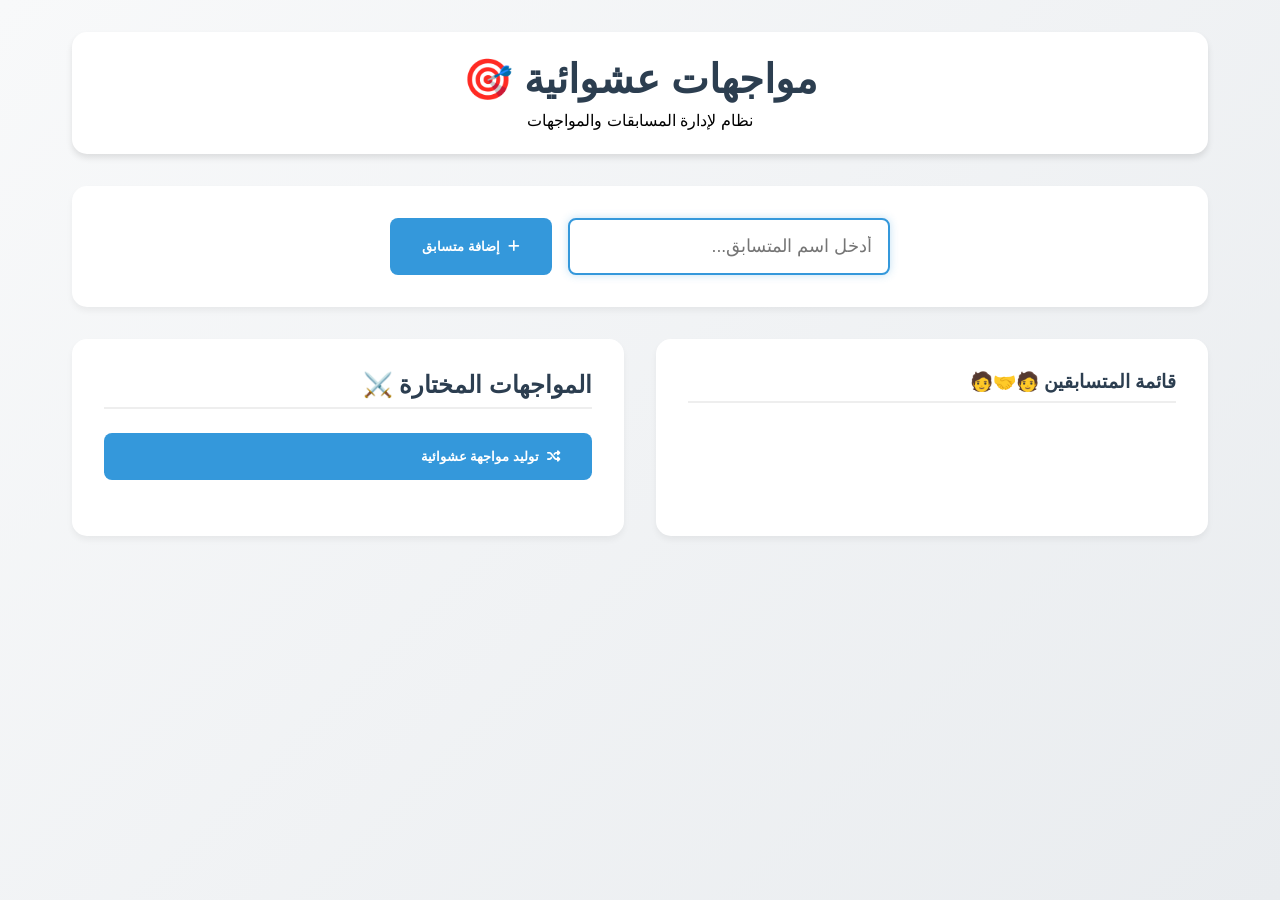
<file: index.html>
<!-- <!DOCTYPE html>
<html lang="ar">
<head>
    <meta charset="UTF-8">
    <meta name="viewport" content="width=device-width, initial-scale=1.0">
    <title>اختيار شخص ضد شخص</title>
    <link rel="stylesheet" href="test.css">
</head>

<body>
    <div class="container">
        <h1>اختيار شخص ضد شخص</h1>

        <div class="input-section">
            <h2>الأسماء:</h2>
            <ul id="namesList"></ul>
        </div>

        <div class="selected-contestants">
            <input type="text" id="newContestant" placeholder="اسم المتسابق">
            <button onclick="addContestant()">إضافة</button>

            <div class="selected-contestants-list">
                <button onclick="selectRandomPair()" id="randomButton">اختيار عشوائي</button>
                <h2>المتسابقون المختارون:</h2>
                <ul id="selectedContestantsList"></ul>
            </div>
        </div>
    </div>

    <script src="test.js"></script>
</body>
</html>
 -->

<!DOCTYPE html>
<html lang="ar" dir="rtl">
<head>
    <meta charset="UTF-8">
    <meta name="viewport" content="width=device-width, initial-scale=1.0">
    <title>مواجهات عشوائية - النسخة الاحترافية</title>
    <link rel="stylesheet" href="https://cdnjs.cloudflare.com/ajax/libs/font-awesome/6.4.0/css/all.min.css">
    <style>
        /* أنماط CSS مخصصة */
        :root {
            --primary-color: #2c3e50;
            --secondary-color: #3498db;
            --accent-color: #e74c3c;
            --light-bg: #f8f9fa;
        }

        * {
            box-sizing: border-box;
            margin: 0;
            padding: 0;
            font-family: 'Tajawal', sans-serif;
        }

        body {
            background: linear-gradient(135deg, #f8f9fa 0%, #e9ecef 100%);
            min-height: 100vh;
        }

        .container {
            max-width: 1200px;
            margin: 0 auto;
            padding: 2rem;
        }

        .header {
            text-align: center;
            margin-bottom: 2rem;
            padding: 1.5rem;
            background: white;
            border-radius: 15px;
            box-shadow: 0 4px 6px rgba(0, 0, 0, 0.1);
        }

        .header h1 {
            color: var(--primary-color);
            font-size: 2.5rem;
            margin-bottom: 0.5rem;
        }

        .input-section {
            background: white;
            padding: 2rem;
            border-radius: 15px;
            box-shadow: 0 4px 6px rgba(0, 0, 0, 0.05);
            margin-bottom: 2rem;
        }

        .input-group {
            display: flex;
            gap: 1rem;
            max-width: 500px;
            margin: 0 auto;
        }

        #newContestant {
            flex: 1;
            padding: 1rem;
            border: 2px solid #ddd;
            border-radius: 8px;
            font-size: 1.1rem;
            transition: all 0.3s ease;
        }

        #newContestant:focus {
            border-color: var(--secondary-color);
            outline: none;
            box-shadow: 0 0 8px rgba(52, 152, 219, 0.3);
        }

        .btn {
            padding: 1rem 2rem;
            border: none;
            border-radius: 8px;
            cursor: pointer;
            font-weight: bold;
            transition: all 0.3s ease;
            display: flex;
            align-items: center;
            gap: 0.5rem;
        }

        .btn-primary {
            background: var(--secondary-color);
            color: white;
        }

        .btn-primary:hover {
            background: #2980b9;
            transform: translateY(-2px);
        }

        .lists-container {
            display: grid;
            grid-template-columns: 1fr 1fr;
            gap: 2rem;
            margin-top: 2rem;
        }

        .card {
            background: white;
            padding: 2rem;
            border-radius: 15px;
            box-shadow: 0 4px 6px rgba(0, 0, 0, 0.05);
        }

        .card h2 {
            color: var(--primary-color);
            margin-bottom: 1.5rem;
            padding-bottom: 0.5rem;
            border-bottom: 2px solid #eee;
        }
        .card h3 {
            color: var(--primary-color);
            margin-bottom: 1.5rem;
            padding-bottom: 0.5rem;
            border-bottom: 2px solid #eee;
        }

        .contestant-list {
            list-style: none;
            display: grid;
            gap: 0.8rem;
        }

        .contestant-list li {
            padding: 1rem;
            background: var(--light-bg);
            border-radius: 8px;
            display: flex;
            justify-content: space-between;
            align-items: center;
            animation: fadeIn 0.5s ease;
        }

        .vs-badge {
            background: var(--accent-color);
            color: white;
            padding: 0.3rem 0.8rem;
            border-radius: 20px;
            font-size: 0.9rem;
        }

        @keyframes fadeIn {
            from { opacity: 0; transform: translateY(10px); }
            to { opacity: 1; transform: translateY(0); }
        }

        @media (max-width: 768px) {
            .lists-container {
                grid-template-columns: 1fr;
            }
            
            .input-group {
                flex-direction: column;
            }
        }
    </style>
</head>
<body>
    <div class="container">
        <header class="header">
            <h1>مواجهات عشوائية 🎯</h1>
            <p>نظام لإدارة المسابقات والمواجهات</p>
        </header>

        <div class="input-section">
            <div class="input-group">
                <input 
                    type="text" 
                    id="newContestant" 
                    placeholder="أدخل اسم المتسابق..."
                    autocomplete="off"
                >
                <button class="btn btn-primary" onclick="addContestant()">
                    <i class="fas fa-plus"></i>
                    إضافة متسابق
                </button>
            </div>
        </div>

        <div class="lists-container">
            <div class="card">
                <h3>قائمة المتسابقين 🧑🤝🧑</h3>
                <ul class="contestant-list" id="namesList"></ul>
            </div>

            <div class="card">
                <h2>المواجهات المختارة ⚔️</h2>
                <button class="btn btn-primary" onclick="selectRandomPair()" style="width: 100%; margin-bottom: 1.5rem;">
                    <i class="fas fa-random"></i>
                    توليد مواجهة عشوائية
                </button>
                <ul class="contestant-list" id="selectedContestantsList"></ul>
            </div>
        </div>
    </div>

    <script>
        // نفس كود JavaScript السابق مع إضافة تحسينات
        let allContestants = JSON.parse(localStorage.getItem('contestants')) || [];
        let selectedPairs = [];

        function updateNamesList() {
            const namesList = document.getElementById('namesList');
            namesList.innerHTML = allContestants.map(name => `
                <li>
                    <span>${name}</span>
                    <span class="vs-badge">متسابق</span>
                </li>
            `).join('');
        }

        function addContestant() {
            const input = document.getElementById('newContestant');
            const name = input.value.trim();
            
            if (name && !allContestants.includes(name)) {
                allContestants.push(name);
                updateNamesList();
                saveData();
                input.value = '';
                input.focus();
            } else if (allContestants.includes(name)) {
                alert('⚠️ هذا الاسم موجود مسبقاً!');
            }
        }

        function selectRandomPair() {
            if (allContestants.length < 2) {
                showAlert(allContestants.length ? 
                    `بقي متسابق واحد فقط: ${allContestants[0]}` : 
                    "❗ الرجاء إضافة متسابقين أولاً"
                );
                return;
            }

            const pair = [];
            while (pair.length < 2) {
                const randomIndex = Math.floor(Math.random() * allContestants.length);
                pair.push(allContestants.splice(randomIndex, 1)[0]);
            }

            selectedPairs.push(pair);
            updateNamesList();
            saveData();
            displayPairs();
        }

        function displayPairs() {
            const list = document.getElementById('selectedContestantsList');
            list.innerHTML = selectedPairs.map((pair, index) => `
                <li>
                    <span>${pair[0]}</span>
                    <span class="vs-badge">VS</span>
                    <span>${pair[1]}</span>
                </li>
            `).join('');
        }

        function saveData() {
            localStorage.setItem('contestants', JSON.stringify(allContestants));
        }

        function showAlert(message) {
            const alert = document.createElement('div');
            alert.style.position = 'fixed';
            alert.style.top = '20px';
            alert.style.right = '20px';
            alert.style.padding = '1rem 2rem';
            alert.style.background = '#e74c3c';
            alert.style.color = 'white';
            alert.style.borderRadius = '8px';
            alert.style.boxShadow = '0 4px 6px rgba(0, 0, 0, 0.1)';
            alert.textContent = message;
            
            document.body.appendChild(alert);
            
            setTimeout(() => {
                alert.remove();
            }, 3000);
        }

        // التهيئة الأولية
        updateNamesList();
        document.getElementById('newContestant').focus();
    </script>
</body>
</html>
</file>
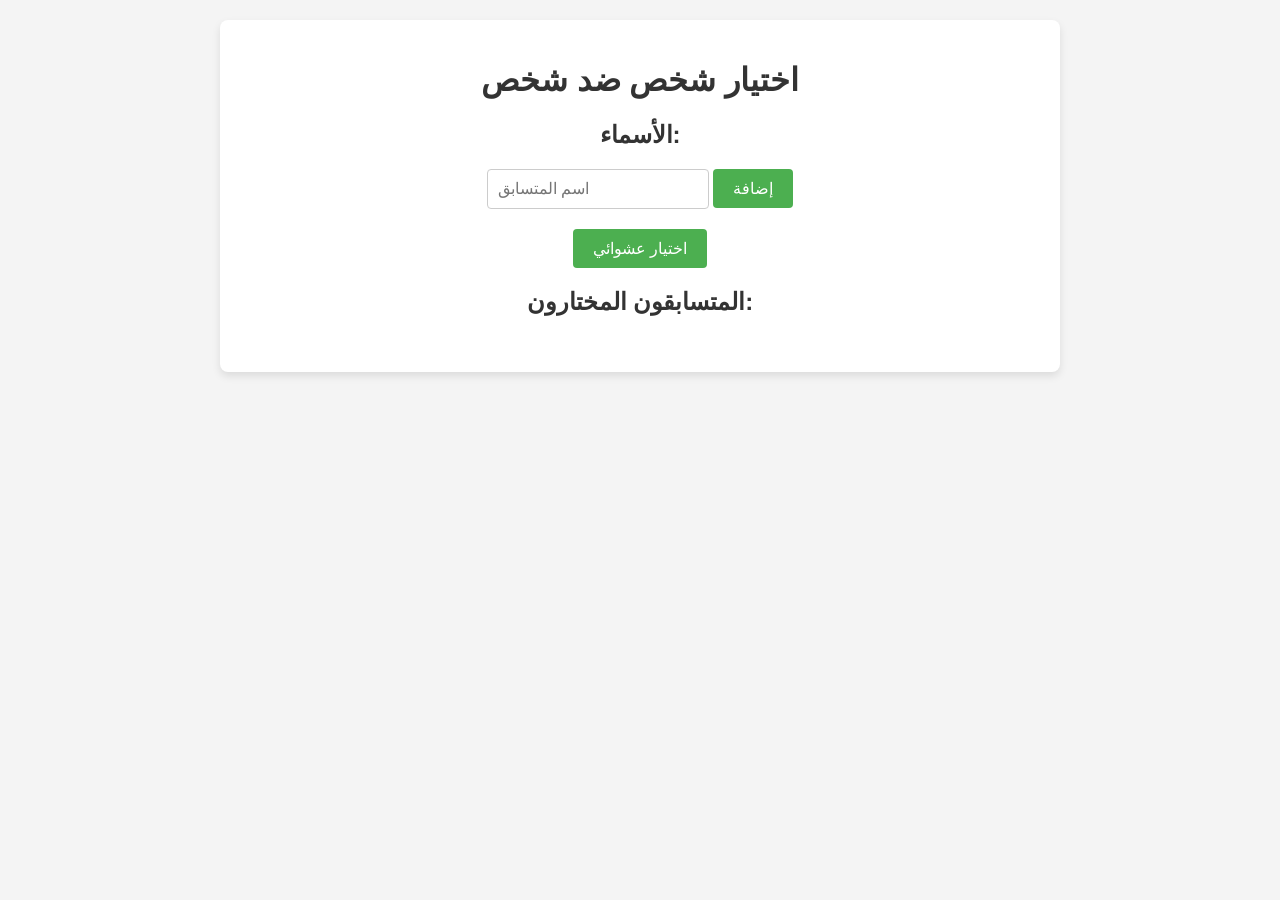
<file: test.html>
<!DOCTYPE html>
<html lang="ar">
<head>
    <meta charset="UTF-8">
    <meta name="viewport" content="width=device-width, initial-scale=1.0">
    <title>اختيار شخص ضد شخص</title>
    <link rel="stylesheet" href="test.css">
</head>

<body>
    <div class="container">
        <h1>اختيار شخص ضد شخص</h1>

        <div class="input-section">
            <h2>الأسماء:</h2>
            <ul id="namesList"></ul>
        </div>

        <div class="selected-contestants">
            <input type="text" id="newContestant" placeholder="اسم المتسابق">
            <button onclick="addContestant()">إضافة</button>

            <div class="selected-contestants-list">
                <button onclick="selectRandomPair()" id="randomButton">اختيار عشوائي</button>
                <h2>المتسابقون المختارون:</h2>
                <ul id="selectedContestantsList"></ul>
            </div>
        </div>
    </div>

    <script src="test.js"></script>
</body>
</html>
</file>
<file: test.css>
body {
    font-family: 'Segoe UI', Tahoma, Geneva, Verdana, sans-serif;
    text-align: center;
    margin: 0;
    padding: 0;
    background-color: #f4f4f4;
}

.container {
    max-width: 800px;
    margin: 20px auto;
    background-color: #fff;
    padding: 20px;
    border-radius: 8px;
    box-shadow: 0 4px 8px rgba(0, 0, 0, 0.1);
}

h1, h2 {
    color: #333;
}

.button-container {
    display: flex;
    justify-content: space-around;
    margin-top: 20px;
}

button {
    padding: 10px 20px;
    font-size: 16px;
    cursor: pointer;
    background-color: #4CAF50;
    color: white;
    border: none;
    border-radius: 4px;
}

.input-section, .selected-contestants-list {
    margin-top: 20px;
}

input {
    padding: 10px;
    font-size: 16px;
    border: 1px solid #ccc;
    border-radius: 4px;
}

ul {
    list-style: none;
    padding: 0;
}

li {
    margin: 5px 0;
    background-color: #fff;
    padding: 10px;
    border-radius: 4px;
    box-shadow: 0 2px 4px rgba(0, 0, 0, 0.1);
    transition: background-color 0.3s;
    cursor: pointer;
}

li:hover {
    background-color: #f0f0f0;
}

.selected-contestants {
    margin-top: 20px;
}

.selected-contestants h2 {
    color: #333;
}

#selectedContestantsList {
    display: flex;
    flex-wrap: wrap;
    justify-content: center;
    padding: 0;
}

.selected-list-item {
    margin: 5px;
    background-color: #4CAF50;
    color: white;
    padding: 10px;
    border-radius: 4px;
    font-weight: bold;
    display: flex;
    align-items: center;
    justify-content: center;
}

.selected-list-item span {
    margin: 0 10px;
}
</file>
